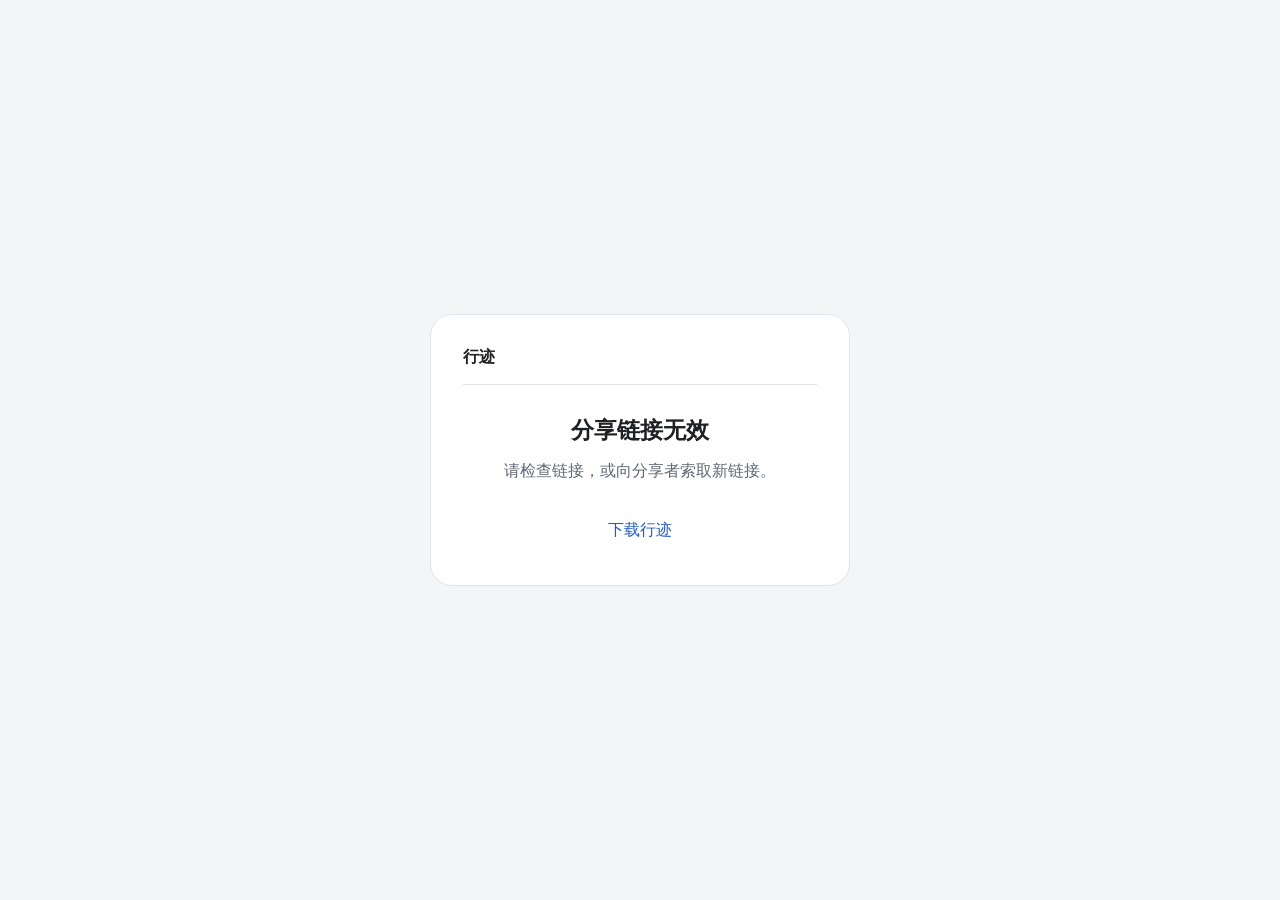
<file: profile-share/v1/index.html>
<!doctype html>
<html lang="zh-CN">
  <head>
    <meta charset="utf-8">
    <meta name="viewport" content="width=device-width, initial-scale=1">
    <meta name="color-scheme" content="light dark">
    <meta name="referrer" content="no-referrer">
    <meta name="robots" content="noindex, nofollow">
    <title>行迹 · 个人主页</title>
    <link rel="stylesheet" href="./styles.css">
    <script type="module" src="./profile.bundle.js"></script>
  </head>
  <body>
    <main>
      <header class="brand">行迹</header>
      <section class="profile" aria-labelledby="name">
        <div id="avatar" class="avatar" aria-hidden="true" hidden><span id="initial"></span></div>
        <h1 id="name">正在打开个人主页</h1>
        <p id="bio" class="bio" hidden></p>
        <p id="status" class="status" role="status"></p>
        <noscript><p class="status">请启用 JavaScript 后重新打开此链接。</p></noscript>
      </section>
      <div class="actions">
        <a id="open" class="primary" hidden>在行迹 App 中打开</a>
        <button id="retry" class="primary" type="button" hidden>重新加载</button>
        <a class="secondary" href="https://routex.asia/">下载行迹</a>
      </div>
    </main>
  </body>
</html>
</file>
<file: profile-share/v1/styles.css>
:root {
  color-scheme: light dark;
  font-family: -apple-system, BlinkMacSystemFont, system-ui, sans-serif;
  --background: #f4f5f7;
  --surface: #fff;
  --border: #e0e5ec;
  --text: #202124;
  --secondary: #606975;
  --avatar: #eaf0fb;
  --accent: #205bdb;
  --button: #2768ef;
}

@media (prefers-color-scheme: dark) {
  :root {
    --background: #232428;
    --surface: #2b2d31;
    --border: #454c58;
    --text: #e4e5e8;
    --secondary: #b1b4bb;
    --avatar: #303b51;
    --accent: #a8c3ff;
    --button: #3567c8;
  }
}

* { box-sizing: border-box; }
[hidden] { display: none !important; }

body {
  min-height: 100svh;
  display: grid;
  place-items: center;
  margin: 0;
  padding: 20px;
  color: var(--text);
  background: var(--background);
}

main {
  width: min(100%, 420px);
  padding: clamp(20px, 6vw, 32px);
  background: var(--surface);
  border: 1px solid var(--border);
  border-radius: 22px;
}

.brand {
  border-bottom: 1px solid var(--border);
  padding-bottom: 16px;
  font-weight: 650;
}

.profile { padding: 30px 0 24px; text-align: center; }
.avatar {
  position: relative;
  display: grid;
  place-items: center;
  width: 80px;
  height: 80px;
  margin: 0 auto 16px;
  overflow: hidden;
  border-radius: 50%;
  background: var(--avatar);
  color: var(--accent);
  font-size: 32px;
  font-weight: 700;
}
.avatar img { position: absolute; inset: 0; width: 100%; height: 100%; object-fit: cover; }
h1 { margin: 0; font-size: 23px; line-height: 1.35; overflow-wrap: anywhere; }
.bio, .status { margin: 12px 0 0; color: var(--secondary); line-height: 1.65; overflow-wrap: anywhere; }
.bio { white-space: pre-wrap; }
.status:empty { margin: 0; }
.actions { display: grid; gap: 6px; }
.actions a, .actions button {
  display: grid;
  place-items: center;
  min-height: 44px;
  border: 0;
  border-radius: 10px;
  font: inherit;
  text-decoration: none;
  cursor: pointer;
}
.primary { background: var(--button); color: #fff; font-weight: 650; }
.secondary { color: var(--accent); }
</file>
